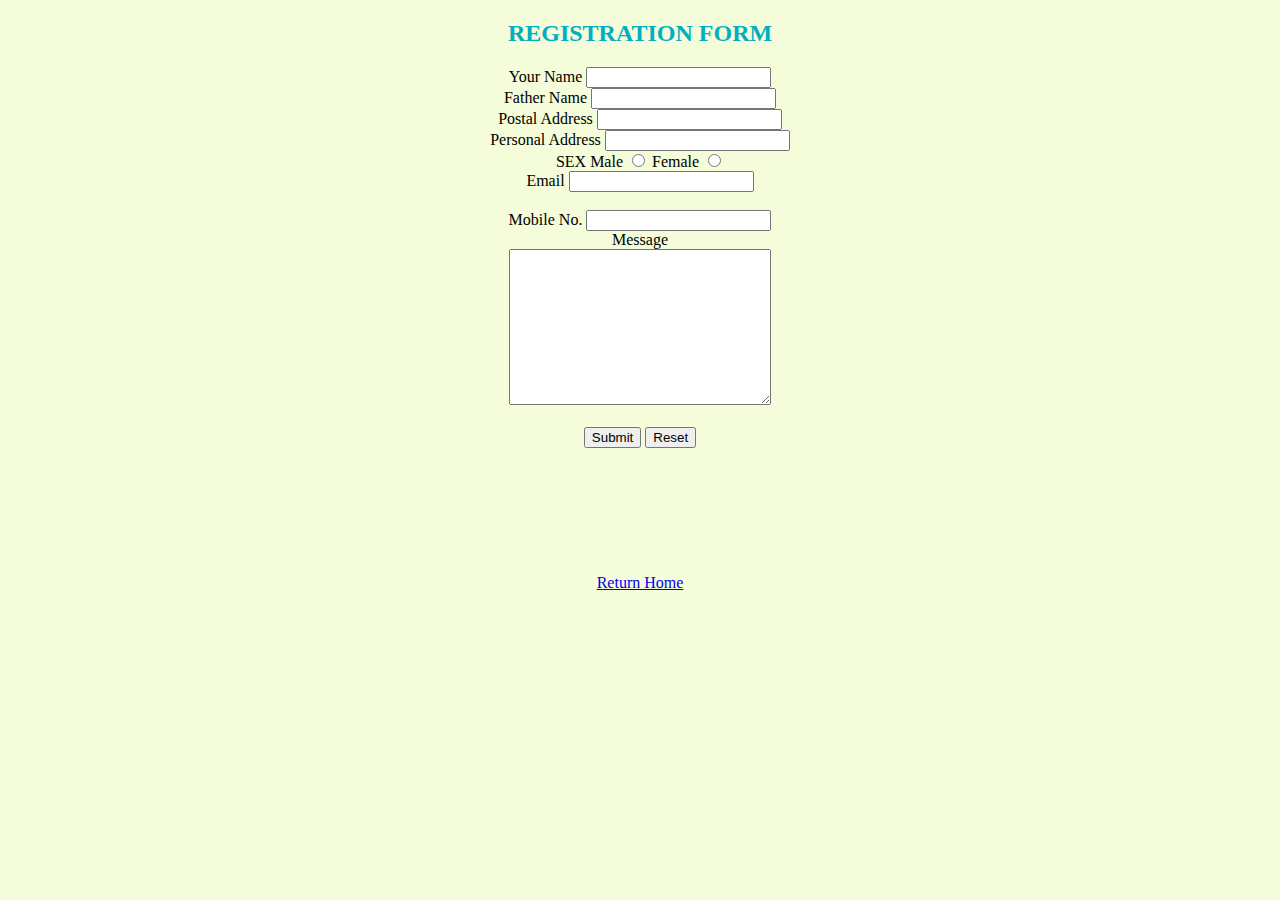
<file: form.html>
<!DOCTYPE html>
<html lang="en" dir="ltr">

<head>
  <meta charset="utf-8">
  <title>HTML FORM</title>
  <link rel="stylesheet" href="styles.css">
  <link rel="icon" href="images/icon.png" type="image/icon type">
</head>

<body>
  <center>
    <h2>REGISTRATION FORM</h2>

  <form action="mailto:htpkof@gmail.com" method="post" enctype="text/plain">
    <label>Your Name</label>
    <input type="text" name="yourName" value=""><br>
    <label>Father Name</label>
    <input type="text" name="fatherName" value=""><br>
    <label>Postal Address</label>
    <input type="text" name="postalAddress" value=""><br>
    <label>Personal Address</label>
    <input type="text" name="personalAddress" value=""><br>
    <label>SEX</label>
    <label>Male</label>
    <input type="radio" name="maleSEX" value="">
    <label>Female</label>
    <input type="radio" name="femaleSEX" value=""><br>
    <label>Email</label>
    <input type="email" name="yourEmail" value=""><br>
    <br>
    <label>Mobile No.</label>
    <input type="tel" name="yourNo" value=""><br>
    <label>Message</label><br>
    <textarea name="yourMessage" rows="10" cols="30"></textarea><br>
    <br>
    <input type="submit" name="">
    <input type="reset" />
  </form><br><br><br><br><br>
  <br>
  <br>
  <a href="index.html">Return Home</a>
  </center>
</body>

</html>
</file>
<file: styles.css>
body{
  background-color:#F4FCD9
}
h1{
  color:#00AFC1
}
h2{
  color:#00AFC1
}
h3{
  color:#00AFC1
}



  hr{

    border-style: none;
    border-top-style: dotted;
    border-bottom-color: grey;
    border-width: 5px;
    width: 5%;
  }
</file>
